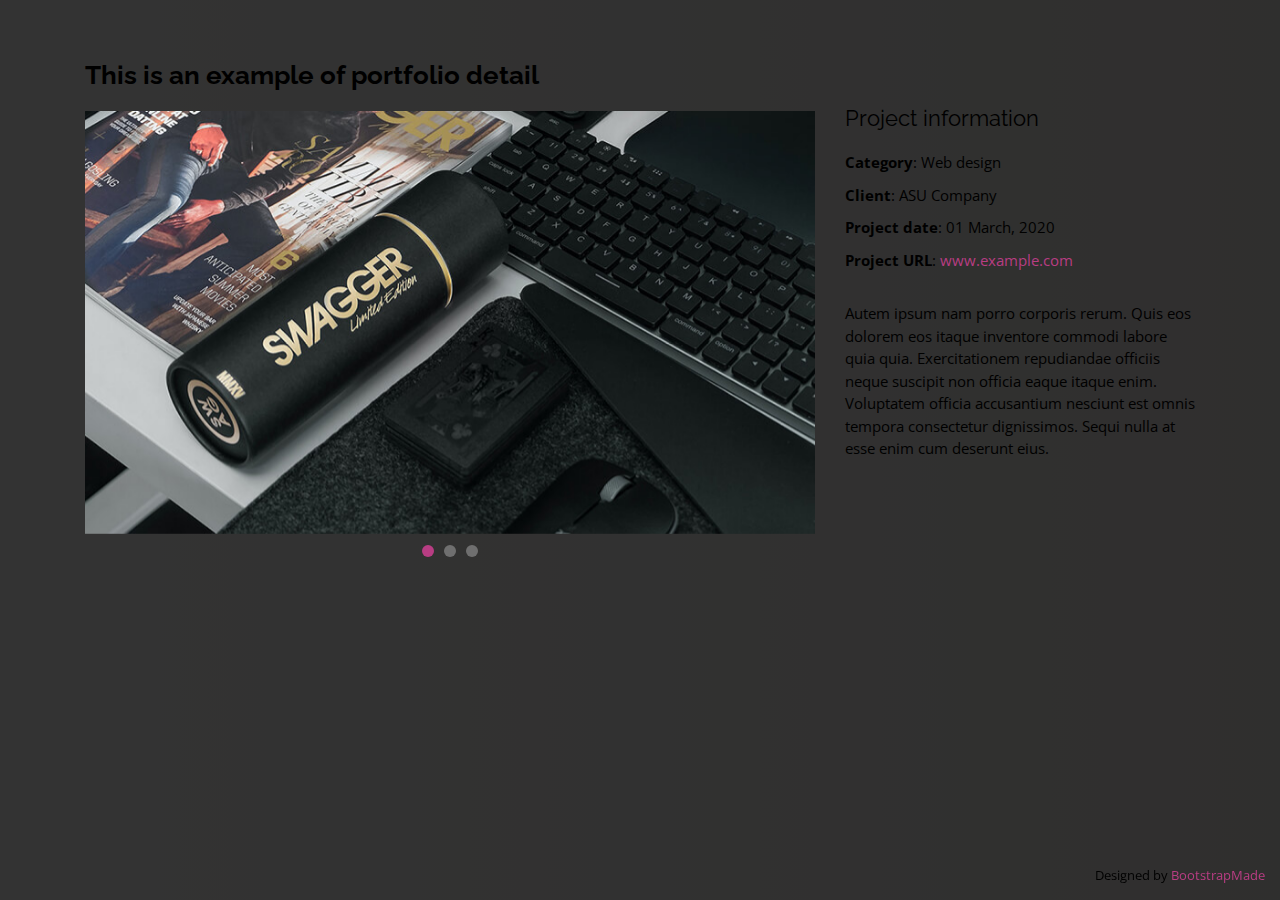
<file: portfolio-details.html>
<!DOCTYPE html>
<html lang="en">

<head>
  <meta charset="utf-8">
  <meta content="width=device-width, initial-scale=1.0" name="viewport">

  <title>Portfolio Details - Personal Bootstrap Template</title>
  <meta content="" name="description">
  <meta content="" name="keywords">

  <!-- Favicons -->
  <link href="assets/img/favicon.png" rel="icon">
  <link href="assets/img/apple-touch-icon.png" rel="apple-touch-icon">

  <!-- Google Fonts -->
  <link href="https://fonts.googleapis.com/css?family=Open+Sans:300,300i,400,400i,600,600i,700,700i|Raleway:300,300i,400,400i,500,500i,600,600i,700,700i|Poppins:300,300i,400,400i,500,500i,600,600i,700,700i" rel="stylesheet">

  <!-- Vendor CSS Files -->
  <link href="assets/vendor/bootstrap/css/bootstrap.min.css" rel="stylesheet">
  <link href="assets/vendor/icofont/icofont.min.css" rel="stylesheet">
  <link href="assets/vendor/remixicon/remixicon.css" rel="stylesheet">
  <link href="assets/vendor/owl.carousel/assets/owl.carousel.min.css" rel="stylesheet">
  <link href="assets/vendor/boxicons/css/boxicons.min.css" rel="stylesheet">
  <link href="assets/vendor/venobox/venobox.css" rel="stylesheet">

  <!-- Template Main CSS File -->
  <link href="assets/css/style.css" rel="stylesheet">

  <!-- =======================================================
  * Template Name: Personal - v2.4.0
  * Template URL: https://bootstrapmade.com/personal-free-resume-bootstrap-template/
  * Author: BootstrapMade.com
  * License: https://bootstrapmade.com/license/
  ======================================================== -->
</head>

<body>

  <main id="main">

    <!-- ======= Portfolio Details ======= -->
    <div id="portfolio-details" class="portfolio-details">
      <div class="container">

        <div class="row">

          <div class="col-lg-8">
            <h2 class="portfolio-title">This is an example of portfolio detail</h2>
            <div class="owl-carousel portfolio-details-carousel">
              <img src="assets/img/portfolio/portfolio-details-1.jpg" class="img-fluid" alt="">
              <img src="assets/img/portfolio/portfolio-details-2.jpg" class="img-fluid" alt="">
              <img src="assets/img/portfolio/portfolio-details-3.jpg" class="img-fluid" alt="">
            </div>
          </div>

          <div class="col-lg-4 portfolio-info">
            <h3>Project information</h3>
            <ul>
              <li><strong>Category</strong>: Web design</li>
              <li><strong>Client</strong>: ASU Company</li>
              <li><strong>Project date</strong>: 01 March, 2020</li>
              <li><strong>Project URL</strong>: <a href="#">www.example.com</a></li>
            </ul>

            <p>
              Autem ipsum nam porro corporis rerum. Quis eos dolorem eos itaque inventore commodi labore quia quia. Exercitationem repudiandae officiis neque suscipit non officia eaque itaque enim. Voluptatem officia accusantium nesciunt est omnis tempora consectetur dignissimos. Sequi nulla at esse enim cum deserunt eius.
            </p>
          </div>

        </div>

      </div>
    </div><!-- End Portfolio Details -->

  </main><!-- End #main -->

  <div class="credits">
    <!-- All the links in the footer should remain intact. -->
    <!-- You can delete the links only if you purchased the pro version. -->
    <!-- Licensing information: https://bootstrapmade.com/license/ -->
    <!-- Purchase the pro version with working PHP/AJAX contact form: https://bootstrapmade.com/personal-free-resume-bootstrap-template/ -->
    Designed by <a href="https://bootstrapmade.com/">BootstrapMade</a>
  </div>

  <!-- Vendor JS Files -->
  <script src="assets/vendor/jquery/jquery.min.js"></script>
  <script src="assets/vendor/bootstrap/js/bootstrap.bundle.min.js"></script>
  <script src="assets/vendor/jquery.easing/jquery.easing.min.js"></script>
  <script src="assets/vendor/php-email-form/validate.js"></script>
  <script src="assets/vendor/waypoints/jquery.waypoints.min.js"></script>
  <script src="assets/vendor/counterup/counterup.min.js"></script>
  <script src="assets/vendor/owl.carousel/owl.carousel.min.js"></script>
  <script src="assets/vendor/isotope-layout/isotope.pkgd.min.js"></script>
  <script src="assets/vendor/venobox/venobox.min.js"></script>

  <!-- Template Main JS File -->
  <script src="assets/js/main.js"></script>

</body>

</html>
</file>
<file: assets/vendor/venobox/venobox.css>
/* ------ venobox.css --------*/
.vbox-overlay *, .vbox-overlay *:before, .vbox-overlay *:after{
    -webkit-backface-visibility: hidden;
    -webkit-box-sizing:border-box;
    -moz-box-sizing:border-box;
    box-sizing:border-box;
}
.vbox-overlay * { 
    -webkit-backface-visibility: visible;
    backface-visibility: visible;
}
.vbox-overlay{
    display: -webkit-flex;
    display: flex;
    -webkit-flex-direction: column;
    flex-direction: column;
    -webkit-justify-content: center;
    justify-content: center;
    -webkit-align-items: center;
    align-items: center;
    position: fixed;
    left: 0;
    top: 0;
    bottom: 0;
    right: 0;
    z-index: 999999;
}

/* ----- navigation ----- */
.vbox-title{
    width: 100%;
    height: 40px;
    float: left;
    text-align: center;
    line-height: 28px;
    font-size: 12px;
    padding: 6px 50px;
    overflow: hidden;
    position: fixed;
    display: none;
    left: 0;
    z-index: 89;
}
.vbox-close{
    cursor: pointer;
    position: fixed;
    top: -1px;
    right: 0;
    width: 50px;
    height: 40px;
    padding: 6px;
    display: block;
    background-position:10px center;
    overflow: hidden;
    font-size: 24px;
    line-height: 1;
    text-align: center;
    z-index: 99;
}
.vbox-left{
    cursor: pointer;
    position: fixed;
    left: 0;
    height: 40px;
    overflow: hidden;
    line-height: 28px;
    font-size: 12px;
    z-index: 99;
    display: flex;
    align-items:center;
}
.vbox-num{
    display: inline-block;
    margin: 6px 0 6px 15px;
}
/* ----- Social share ----- */
.vbox-share{
    line-height: 28px;
    font-size: 12px;
    overflow: hidden;
    position: fixed;
    left: 0;
    z-index: 98;
    display: flex;
    align-items:center;
    justify-content: center;
    width: 100%;
    text-align: center;
}
.vbox-share svg{
    max-height: 28px;
    width: 28px;
    z-index: 10;
    margin-left: 12px;
    margin-top: 6px;
    margin-bottom: 6px;
    vertical-align: middle;
}


/* ----- navigation ARROWS ----- */
.vbox-next, .vbox-prev{
    position: fixed;
    top: 50%;
    margin-top: -15px;
    overflow: hidden;
    cursor: pointer;
    display: block;
    width: 45px;
    height: 45px;
    z-index: 99;
}
.vbox-next span, .vbox-prev span{
    position: relative;
    width: 20px;
    height: 20px;
    border: 2px solid transparent;
    border-top-color: #B6B6B6;
    border-right-color: #B6B6B6;
    text-indent: -100px;
    position: absolute;
    top: 8px;
    display: block;
}
.vbox-prev{
    left: 15px;
}
.vbox-next{
    right: 15px;
}
.vbox-prev span{
    left: 10px;
    -ms-transform: rotate(-135deg);
    -webkit-transform: rotate(-135deg);
    transform: rotate(-135deg);
}
.vbox-next span{
    -ms-transform: rotate(45deg);
    -webkit-transform: rotate(45deg);
    transform: rotate(45deg);
    right: 10px;
}
/* ------- inline window ------ */
.vbox-inline{
    width: 420px;
    height: 315px;
    height: 70vh;
    padding: 10px;
    background: #fff;
    margin: 0 auto;
    overflow: auto;
    text-align: left;
}
/* ------- Video & iFrames window ------ */
.venoframe{
    max-width: 100%;
    width: 100%;
    border: none;
    width: 100%;
    height: 260px;
    height: 70vh;
}
.venoframe.vbvid{
    height: 260px;
}
@media (min-width: 768px) {
    .venoframe, .vbox-inline{
        width: 90%;
        height: 360px;
        height: 70vh;
    }
    .venoframe.vbvid{
        width: 640px;
        height: 360px;
    }
}
@media (min-width: 992px) {
    .venoframe, .vbox-inline{
        max-width: 1200px;
        width: 80%;
        height: 540px;
        height: 70vh;
    }
    .venoframe.vbvid{
        width: 960px;
        height: 540px;
    }
}
/* 
Please do NOT edit this part! 
or at least read this note: http://i.imgur.com/7C0ws9e.gif
*/
.vbox-open{
    overflow: hidden;
}
.vbox-container{
    position: absolute;
    left: 0;
    right: 0;
    top: 0;
    bottom: 0;
    overflow-x: hidden;
    overflow-y: scroll;
    overflow-scrolling: touch;
    -webkit-overflow-scrolling: touch;
    z-index: 20;
    max-height: 100%;

}

.vbox-content{
    text-align: center;
    float: left;
    width: 100%;
    position: relative;
    overflow: hidden;
    padding: 20px 4%;
}
.vbox-container img{
    max-width: 100%;
    height: auto;
}
.vbox-figlio{
    box-shadow: 0 0 12px rgba(0,0,0,0.19), 0 6px 6px rgba(0,0,0,0.23);
    max-width: 100%;
    text-align: initial;
}
img.vbox-figlio{
    -webkit-user-select: none;
-khtml-user-select: none;
-moz-user-select: none;
-o-user-select: none;
user-select: none;
}
.vbox-content.swipe-left{
    margin-left: -200px !important;
}
.vbox-content.swipe-right{
    margin-left: 200px !important;
}
.vbox-animated{
    webkit-transition: margin 300ms ease-out;
    transition: margin 300ms ease-out;
}

/* ---------- preloader ----------
 * SPINKIT 
 * http://tobiasahlin.com/spinkit/
-------------------------------- */
.sk-double-bounce,.sk-rotating-plane{width:40px;height:40px;margin:40px auto}.sk-rotating-plane{background-color:#333;-webkit-animation:sk-rotatePlane 1.2s infinite ease-in-out;animation:sk-rotatePlane 1.2s infinite ease-in-out}@-webkit-keyframes sk-rotatePlane{0%{-webkit-transform:perspective(120px) rotateX(0) rotateY(0);transform:perspective(120px) rotateX(0) rotateY(0)}50%{-webkit-transform:perspective(120px) rotateX(-180.1deg) rotateY(0);transform:perspective(120px) rotateX(-180.1deg) rotateY(0)}100%{-webkit-transform:perspective(120px) rotateX(-180deg) rotateY(-179.9deg);transform:perspective(120px) rotateX(-180deg) rotateY(-179.9deg)}}@keyframes sk-rotatePlane{0%{-webkit-transform:perspective(120px) rotateX(0) rotateY(0);transform:perspective(120px) rotateX(0) rotateY(0)}50%{-webkit-transform:perspective(120px) rotateX(-180.1deg) rotateY(0);transform:perspective(120px) rotateX(-180.1deg) rotateY(0)}100%{-webkit-transform:perspective(120px) rotateX(-180deg) rotateY(-179.9deg);transform:perspective(120px) rotateX(-180deg) rotateY(-179.9deg)}}.sk-double-bounce{position:relative}.sk-double-bounce .sk-child{width:100%;height:100%;border-radius:50%;background-color:#333;opacity:.6;position:absolute;top:0;left:0;-webkit-animation:sk-doubleBounce 2s infinite ease-in-out;animation:sk-doubleBounce 2s infinite ease-in-out}.sk-chasing-dots .sk-child,.sk-spinner-pulse,.sk-three-bounce .sk-child{background-color:#333;border-radius:100%}.sk-double-bounce .sk-double-bounce2{-webkit-animation-delay:-1s;animation-delay:-1s}@-webkit-keyframes sk-doubleBounce{0%,100%{-webkit-transform:scale(0);transform:scale(0)}50%{-webkit-transform:scale(1);transform:scale(1)}}@keyframes sk-doubleBounce{0%,100%{-webkit-transform:scale(0);transform:scale(0)}50%{-webkit-transform:scale(1);transform:scale(1)}}.sk-wave{margin:40px auto;width:50px;height:40px;text-align:center;font-size:10px}.sk-wave .sk-rect{background-color:#333;height:100%;width:6px;display:inline-block;-webkit-animation:sk-waveStretchDelay 1.2s infinite ease-in-out;animation:sk-waveStretchDelay 1.2s infinite ease-in-out}.sk-wave .sk-rect1{-webkit-animation-delay:-1.2s;animation-delay:-1.2s}.sk-wave .sk-rect2{-webkit-animation-delay:-1.1s;animation-delay:-1.1s}.sk-wave .sk-rect3{-webkit-animation-delay:-1s;animation-delay:-1s}.sk-wave .sk-rect4{-webkit-animation-delay:-.9s;animation-delay:-.9s}.sk-wave .sk-rect5{-webkit-animation-delay:-.8s;animation-delay:-.8s}@-webkit-keyframes sk-waveStretchDelay{0%,100%,40%{-webkit-transform:scaleY(.4);transform:scaleY(.4)}20%{-webkit-transform:scaleY(1);transform:scaleY(1)}}@keyframes sk-waveStretchDelay{0%,100%,40%{-webkit-transform:scaleY(.4);transform:scaleY(.4)}20%{-webkit-transform:scaleY(1);transform:scaleY(1)}}.sk-wandering-cubes{margin:40px auto;width:40px;height:40px;position:relative}.sk-wandering-cubes .sk-cube{background-color:#333;width:10px;height:10px;position:absolute;top:0;left:0;-webkit-animation:sk-wanderingCube 1.8s ease-in-out -1.8s infinite both;animation:sk-wanderingCube 1.8s ease-in-out -1.8s infinite both}.sk-chasing-dots,.sk-spinner-pulse{width:40px;height:40px;margin:40px auto}.sk-wandering-cubes .sk-cube2{-webkit-animation-delay:-.9s;animation-delay:-.9s}@-webkit-keyframes sk-wanderingCube{0%{-webkit-transform:rotate(0);transform:rotate(0)}25%{-webkit-transform:translateX(30px) rotate(-90deg) scale(.5);transform:translateX(30px) rotate(-90deg) scale(.5)}50%{-webkit-transform:translateX(30px) translateY(30px) rotate(-179deg);transform:translateX(30px) translateY(30px) rotate(-179deg)}50.1%{-webkit-transform:translateX(30px) translateY(30px) rotate(-180deg);transform:translateX(30px) translateY(30px) rotate(-180deg)}75%{-webkit-transform:translateX(0) translateY(30px) rotate(-270deg) scale(.5);transform:translateX(0) translateY(30px) rotate(-270deg) scale(.5)}100%{-webkit-transform:rotate(-360deg);transform:rotate(-360deg)}}@keyframes sk-wanderingCube{0%{-webkit-transform:rotate(0);transform:rotate(0)}25%{-webkit-transform:translateX(30px) rotate(-90deg) scale(.5);transform:translateX(30px) rotate(-90deg) scale(.5)}50%{-webkit-transform:translateX(30px) translateY(30px) rotate(-179deg);transform:translateX(30px) translateY(30px) rotate(-179deg)}50.1%{-webkit-transform:translateX(30px) translateY(30px) rotate(-180deg);transform:translateX(30px) translateY(30px) rotate(-180deg)}75%{-webkit-transform:translateX(0) translateY(30px) rotate(-270deg) scale(.5);transform:translateX(0) translateY(30px) rotate(-270deg) scale(.5)}100%{-webkit-transform:rotate(-360deg);transform:rotate(-360deg)}}.sk-spinner-pulse{-webkit-animation:sk-pulseScaleOut 1s infinite ease-in-out;animation:sk-pulseScaleOut 1s infinite ease-in-out}@-webkit-keyframes sk-pulseScaleOut{0%{-webkit-transform:scale(0);transform:scale(0)}100%{-webkit-transform:scale(1);transform:scale(1);opacity:0}}@keyframes sk-pulseScaleOut{0%{-webkit-transform:scale(0);transform:scale(0)}100%{-webkit-transform:scale(1);transform:scale(1);opacity:0}}.sk-chasing-dots{position:relative;text-align:center;-webkit-animation:sk-chasingDotsRotate 2s infinite linear;animation:sk-chasingDotsRotate 2s infinite linear}.sk-chasing-dots .sk-child{width:60%;height:60%;display:inline-block;position:absolute;top:0;-webkit-animation:sk-chasingDotsBounce 2s infinite ease-in-out;animation:sk-chasingDotsBounce 2s infinite ease-in-out}.sk-chasing-dots .sk-dot2{top:auto;bottom:0;-webkit-animation-delay:-1s;animation-delay:-1s}@-webkit-keyframes sk-chasingDotsRotate{100%{-webkit-transform:rotate(360deg);transform:rotate(360deg)}}@keyframes sk-chasingDotsRotate{100%{-webkit-transform:rotate(360deg);transform:rotate(360deg)}}@-webkit-keyframes sk-chasingDotsBounce{0%,100%{-webkit-transform:scale(0);transform:scale(0)}50%{-webkit-transform:scale(1);transform:scale(1)}}@keyframes sk-chasingDotsBounce{0%,100%{-webkit-transform:scale(0);transform:scale(0)}50%{-webkit-transform:scale(1);transform:scale(1)}}.sk-three-bounce{margin:40px auto;width:80px;text-align:center}.sk-three-bounce .sk-child{width:20px;height:20px;display:inline-block;-webkit-animation:sk-three-bounce 1.4s ease-in-out 0s infinite both;animation:sk-three-bounce 1.4s ease-in-out 0s infinite both}.sk-circle .sk-child:before,.sk-fading-circle .sk-circle:before{display:block;border-radius:100%;content:'';background-color:#333}.sk-three-bounce .sk-bounce1{-webkit-animation-delay:-.32s;animation-delay:-.32s}.sk-three-bounce .sk-bounce2{-webkit-animation-delay:-.16s;animation-delay:-.16s}@-webkit-keyframes sk-three-bounce{0%,100%,80%{-webkit-transform:scale(0);transform:scale(0)}40%{-webkit-transform:scale(1);transform:scale(1)}}@keyframes sk-three-bounce{0%,100%,80%{-webkit-transform:scale(0);transform:scale(0)}40%{-webkit-transform:scale(1);transform:scale(1)}}.sk-circle{margin:40px auto;width:40px;height:40px;position:relative}.sk-circle .sk-child{width:100%;height:100%;position:absolute;left:0;top:0}.sk-circle .sk-child:before{margin:0 auto;width:15%;height:15%;-webkit-animation:sk-circleBounceDelay 1.2s infinite ease-in-out both;animation:sk-circleBounceDelay 1.2s infinite ease-in-out both}.sk-circle .sk-circle2{-webkit-transform:rotate(30deg);-ms-transform:rotate(30deg);transform:rotate(30deg)}.sk-circle .sk-circle3{-webkit-transform:rotate(60deg);-ms-transform:rotate(60deg);transform:rotate(60deg)}.sk-circle .sk-circle4{-webkit-transform:rotate(90deg);-ms-transform:rotate(90deg);transform:rotate(90deg)}.sk-circle .sk-circle5{-webkit-transform:rotate(120deg);-ms-transform:rotate(120deg);transform:rotate(120deg)}.sk-circle .sk-circle6{-webkit-transform:rotate(150deg);-ms-transform:rotate(150deg);transform:rotate(150deg)}.sk-circle .sk-circle7{-webkit-transform:rotate(180deg);-ms-transform:rotate(180deg);transform:rotate(180deg)}.sk-circle .sk-circle8{-webkit-transform:rotate(210deg);-ms-transform:rotate(210deg);transform:rotate(210deg)}.sk-circle .sk-circle9{-webkit-transform:rotate(240deg);-ms-transform:rotate(240deg);transform:rotate(240deg)}.sk-circle .sk-circle10{-webkit-transform:rotate(270deg);-ms-transform:rotate(270deg);transform:rotate(270deg)}.sk-circle .sk-circle11{-webkit-transform:rotate(300deg);-ms-transform:rotate(300deg);transform:rotate(300deg)}.sk-circle .sk-circle12{-webkit-transform:rotate(330deg);-ms-transform:rotate(330deg);transform:rotate(330deg)}.sk-circle .sk-circle2:before{-webkit-animation-delay:-1.1s;animation-delay:-1.1s}.sk-circle .sk-circle3:before{-webkit-animation-delay:-1s;animation-delay:-1s}.sk-circle .sk-circle4:before{-webkit-animation-delay:-.9s;animation-delay:-.9s}.sk-circle .sk-circle5:before{-webkit-animation-delay:-.8s;animation-delay:-.8s}.sk-circle .sk-circle6:before{-webkit-animation-delay:-.7s;animation-delay:-.7s}.sk-circle .sk-circle7:before{-webkit-animation-delay:-.6s;animation-delay:-.6s}.sk-circle .sk-circle8:before{-webkit-animation-delay:-.5s;animation-delay:-.5s}.sk-circle .sk-circle9:before{-webkit-animation-delay:-.4s;animation-delay:-.4s}.sk-circle .sk-circle10:before{-webkit-animation-delay:-.3s;animation-delay:-.3s}.sk-circle .sk-circle11:before{-webkit-animation-delay:-.2s;animation-delay:-.2s}.sk-circle .sk-circle12:before{-webkit-animation-delay:-.1s;animation-delay:-.1s}@-webkit-keyframes sk-circleBounceDelay{0%,100%,80%{-webkit-transform:scale(0);transform:scale(0)}40%{-webkit-transform:scale(1);transform:scale(1)}}@keyframes sk-circleBounceDelay{0%,100%,80%{-webkit-transform:scale(0);transform:scale(0)}40%{-webkit-transform:scale(1);transform:scale(1)}}.sk-cube-grid{width:40px;height:40px;margin:40px auto}.sk-cube-grid .sk-cube{width:33.33%;height:33.33%;background-color:#333;float:left;-webkit-animation:sk-cubeGridScaleDelay 1.3s infinite ease-in-out;animation:sk-cubeGridScaleDelay 1.3s infinite ease-in-out}.sk-cube-grid .sk-cube1{-webkit-animation-delay:.2s;animation-delay:.2s}.sk-cube-grid .sk-cube2{-webkit-animation-delay:.3s;animation-delay:.3s}.sk-cube-grid .sk-cube3{-webkit-animation-delay:.4s;animation-delay:.4s}.sk-cube-grid .sk-cube4{-webkit-animation-delay:.1s;animation-delay:.1s}.sk-cube-grid .sk-cube5{-webkit-animation-delay:.2s;animation-delay:.2s}.sk-cube-grid .sk-cube6{-webkit-animation-delay:.3s;animation-delay:.3s}.sk-cube-grid .sk-cube7{-webkit-animation-delay:0ms;animation-delay:0ms}.sk-cube-grid .sk-cube8{-webkit-animation-delay:.1s;animation-delay:.1s}.sk-cube-grid .sk-cube9{-webkit-animation-delay:.2s;animation-delay:.2s}@-webkit-keyframes sk-cubeGridScaleDelay{0%,100%,70%{-webkit-transform:scale3D(1,1,1);transform:scale3D(1,1,1)}35%{-webkit-transform:scale3D(0,0,1);transform:scale3D(0,0,1)}}@keyframes sk-cubeGridScaleDelay{0%,100%,70%{-webkit-transform:scale3D(1,1,1);transform:scale3D(1,1,1)}35%{-webkit-transform:scale3D(0,0,1);transform:scale3D(0,0,1)}}.sk-fading-circle{margin:40px auto;width:40px;height:40px;position:relative}.sk-fading-circle .sk-circle{width:100%;height:100%;position:absolute;left:0;top:0}.sk-fading-circle .sk-circle:before{margin:0 auto;width:15%;height:15%;-webkit-animation:sk-circleFadeDelay 1.2s infinite ease-in-out both;animation:sk-circleFadeDelay 1.2s infinite ease-in-out both}.sk-fading-circle .sk-circle2{-webkit-transform:rotate(30deg);-ms-transform:rotate(30deg);transform:rotate(30deg)}.sk-fading-circle .sk-circle3{-webkit-transform:rotate(60deg);-ms-transform:rotate(60deg);transform:rotate(60deg)}.sk-fading-circle .sk-circle4{-webkit-transform:rotate(90deg);-ms-transform:rotate(90deg);transform:rotate(90deg)}.sk-fading-circle .sk-circle5{-webkit-transform:rotate(120deg);-ms-transform:rotate(120deg);transform:rotate(120deg)}.sk-fading-circle .sk-circle6{-webkit-transform:rotate(150deg);-ms-transform:rotate(150deg);transform:rotate(150deg)}.sk-fading-circle .sk-circle7{-webkit-transform:rotate(180deg);-ms-transform:rotate(180deg);transform:rotate(180deg)}.sk-fading-circle .sk-circle8{-webkit-transform:rotate(210deg);-ms-transform:rotate(210deg);transform:rotate(210deg)}.sk-fading-circle .sk-circle9{-webkit-transform:rotate(240deg);-ms-transform:rotate(240deg);transform:rotate(240deg)}.sk-fading-circle .sk-circle10{-webkit-transform:rotate(270deg);-ms-transform:rotate(270deg);transform:rotate(270deg)}.sk-fading-circle .sk-circle11{-webkit-transform:rotate(300deg);-ms-transform:rotate(300deg);transform:rotate(300deg)}.sk-fading-circle .sk-circle12{-webkit-transform:rotate(330deg);-ms-transform:rotate(330deg);transform:rotate(330deg)}.sk-fading-circle .sk-circle2:before{-webkit-animation-delay:-1.1s;animation-delay:-1.1s}.sk-fading-circle .sk-circle3:before{-webkit-animation-delay:-1s;animation-delay:-1s}.sk-fading-circle .sk-circle4:before{-webkit-animation-delay:-.9s;animation-delay:-.9s}.sk-fading-circle .sk-circle5:before{-webkit-animation-delay:-.8s;animation-delay:-.8s}.sk-fading-circle .sk-circle6:before{-webkit-animation-delay:-.7s;animation-delay:-.7s}.sk-fading-circle .sk-circle7:before{-webkit-animation-delay:-.6s;animation-delay:-.6s}.sk-fading-circle .sk-circle8:before{-webkit-animation-delay:-.5s;animation-delay:-.5s}.sk-fading-circle .sk-circle9:before{-webkit-animation-delay:-.4s;animation-delay:-.4s}.sk-fading-circle .sk-circle10:before{-webkit-animation-delay:-.3s;animation-delay:-.3s}.sk-fading-circle .sk-circle11:before{-webkit-animation-delay:-.2s;animation-delay:-.2s}.sk-fading-circle .sk-circle12:before{-webkit-animation-delay:-.1s;animation-delay:-.1s}@-webkit-keyframes sk-circleFadeDelay{0%,100%,39%{opacity:0}40%{opacity:1}}@keyframes sk-circleFadeDelay{0%,100%,39%{opacity:0}40%{opacity:1}}.sk-folding-cube{margin:40px auto;width:40px;height:40px;position:relative;-webkit-transform:rotateZ(45deg);transform:rotateZ(45deg)}.sk-folding-cube .sk-cube{float:left;width:50%;height:50%;position:relative;-webkit-transform:scale(1.1);-ms-transform:scale(1.1);transform:scale(1.1)}.sk-folding-cube .sk-cube:before{content:'';position:absolute;top:0;left:0;width:100%;height:100%;background-color:#333;-webkit-animation:sk-foldCubeAngle 2.4s infinite linear both;animation:sk-foldCubeAngle 2.4s infinite linear both;-webkit-transform-origin:100% 100%;-ms-transform-origin:100% 100%;transform-origin:100% 100%}.sk-folding-cube .sk-cube2{-webkit-transform:scale(1.1) rotateZ(90deg);transform:scale(1.1) rotateZ(90deg)}.sk-folding-cube .sk-cube3{-webkit-transform:scale(1.1) rotateZ(180deg);transform:scale(1.1) rotateZ(180deg)}.sk-folding-cube .sk-cube4{-webkit-transform:scale(1.1) rotateZ(270deg);transform:scale(1.1) rotateZ(270deg)}.sk-folding-cube .sk-cube2:before{-webkit-animation-delay:.3s;animation-delay:.3s}.sk-folding-cube .sk-cube3:before{-webkit-animation-delay:.6s;animation-delay:.6s}.sk-folding-cube .sk-cube4:before{-webkit-animation-delay:.9s;animation-delay:.9s}@-webkit-keyframes sk-foldCubeAngle{0%,10%{-webkit-transform:perspective(140px) rotateX(-180deg);transform:perspective(140px) rotateX(-180deg);opacity:0}25%,75%{-webkit-transform:perspective(140px) rotateX(0);transform:perspective(140px) rotateX(0);opacity:1}100%,90%{-webkit-transform:perspective(140px) rotateY(180deg);transform:perspective(140px) rotateY(180deg);opacity:0}}@keyframes sk-foldCubeAngle{0%,10%{-webkit-transform:perspective(140px) rotateX(-180deg);transform:perspective(140px) rotateX(-180deg);opacity:0}25%,75%{-webkit-transform:perspective(140px) rotateX(0);transform:perspective(140px) rotateX(0);opacity:1}100%,90%{-webkit-transform:perspective(140px) rotateY(180deg);transform:perspective(140px) rotateY(180deg);opacity:0}}
</file>
<file: assets/css/style.css>
/**
* Template Name: Personal - v2.4.0
* Template URL: https://bootstrapmade.com/personal-free-resume-bootstrap-template/
* Author: BootstrapMade.com
* License: https://bootstrapmade.com/license/
*/

/*--------------------------------------------------------------
# General
--------------------------------------------------------------*/
body {
  font-family: "Open Sans", sans-serif;
  background-color: #040404;
  color: #000;
  position: relative;
  background: transparent;
}

body::before {
  content: "";
  position: fixed;
  background: #ece9e6; /* fallback for old browsers */
  background: -webkit-linear-gradient(to right, #fff, #ece9e6); /* Chrome 10-25, Safari 5.1-6 */
  background: linear-gradient(to right, #fff, #ece9e6); 
  background-size: cover;
  left: 0;
  right: 0;
  top: 0;
  height: 100vh;
  z-index: -1;
}

@media (min-width: 1024px) {
  body::before {
    background-attachment: fixed;
  }
}

a {
  color: #B83D83;
}

a:hover {
  color: #C49345;
  text-decoration: none;
}

h1, h2, h3, h4, h6 {
  font-family: "Raleway", sans-serif;
}

h5 {
    color: #000;
}

/*--------------------------------------------------------------
# Header
--------------------------------------------------------------*/
#header {
  transition: ease-in-out 0.3s;
  position: relative;
  height: 100vh;
  display: flex;
  align-items: center;
  z-index: 997;
  overflow-y: auto;
}

#header * {
  transition: ease-in-out 0.3s;
}

#header h1 {
  font-size: 48px;
  margin: 0;
  padding: 0;
  line-height: 1;
  font-weight: 700;
  font-family: "Poppins", sans-serif;
}

#header h1 a, #header h1 a:hover {
  color: #000;
  line-height: 1;
  display: inline-block;
}

#header h2 {
  font-size: 24px;
  margin-top: 20px;
  color: rgba(255, 255, 255, 0.8);
}

#header h2 span {
  color: #000;
  border-bottom: 2px solid #B83D83;
  padding-bottom: 6px;
}

#header img {
  padding: 0;
  margin: 0;
}

#header .social-links {
  margin-top: 40px;
  display: flex;
}

#header .social-links a {
  font-size: 16px;
  display: flex;
  justify-content: center;
  align-items: center;
  background: rgba(255, 255, 255, 0.1);
  color: #000;
  line-height: 1;
  margin-right: 8px;
  border-radius: 50%;
  width: 40px;
  height: 40px;
}

#header .social-links a:hover {
  background: #B83D83;
}

@media (max-width: 992px) {
  #header h1 {
    font-size: 36px;
  }
  #header h2 {
    font-size: 20px;
    line-height: 30px;
  }
  #header .social-links {
    margin-top: 15px;
  }
  #header .container {
    display: flex;
    flex-direction: column;
    align-items: center;
  }
}



/*--------------------------------------------------------------
# Navigation Menu
--------------------------------------------------------------*/
/* Desktop Navigation */
.nav-menu {
  margin-top: 35px;
}

.nav-menu ul {
  display: flex;
  margin: 0;
  padding: 0;
  list-style: none;
}

.nav-menu li + li {
  margin-left: 30px;
}

.nav-menu a {
  display: block;
  position: relative;
  color: rgba(255, 255, 255, 0.7);
  font-size: 16px;
  font-family: "Poppins", sans-serif;
  font-weight: 400;
}

.nav-menu a:before {
  content: "";
  position: absolute;
  width: 0;
  height: 2px;
  bottom: -4px;
  left: 0;
  background-color: #B83D83;
  visibility: hidden;
  width: 0px;
  transition: all 0.3s ease-in-out 0s;
}

.nav-menu a:hover:before, .nav-menu li:hover > a:before, .nav-menu .active > a:before {
  visibility: visible;
  width: 25px;
}

.nav-menu a:hover, .nav-menu .active > a, .nav-menu li:hover > a {
  color: #000;
  text-decoration: none;
}

/* Mobile Navigation */
.mobile-nav-toggle {
  position: fixed;
  right: 15px;
  top: 15px;
  z-index: 9998;
  border: 0;
  background: none;
  font-size: 24px;
  transition: all 0.4s;
  outline: none !important;
  line-height: 1;
  cursor: pointer;
  text-align: right;
}

.mobile-nav-toggle i {
  color: #000;
}

.mobile-nav {
  position: fixed;
  top: 55px;
  right: 15px;
  bottom: 15px;
  left: 15px;
  z-index: 9999;
  overflow-y: auto;
  background: rgba(255, 255, 255, 0.7);
  transition: ease-in-out 0.2s;
  opacity: 0;
  visibility: hidden;
  border-radius: 10px;
  padding: 10px 0;
  border: 2px solid rgba(255, 255, 255, 0.12);
}

.mobile-nav * {
  margin: 0;
  padding: 0;
  list-style: none;
}

.mobile-nav a {
  display: block;
  position: relative;
  color: #E4DFDA;
  padding: 10px 20px;
  font-weight: 500;
  outline: none;
}

.mobile-nav a:hover, .mobile-nav .active > a, .mobile-nav li:hover > a {
  color: #B83D83;
  text-decoration: none;
}

.mobile-nav-overly {
  width: 100%;
  height: 100%;
  z-index: 9997;
  top: 0;
  left: 0;
  position: fixed;
  background: rgba(255, 255, 255, 0.95);
  overflow: hidden;
  display: none;
  transition: ease-in-out 0.2s;
}

.mobile-nav-active {
  overflow: hidden;
}

.mobile-nav-active .mobile-nav {
  opacity: 1;
  visibility: visible;
}

.mobile-nav-active .mobile-nav-toggle i {
  color: #000;
}

/* Header Top */
#header.header-top {
  height: 80px;
  position: fixed;
  left: 0;
  top: 0;
  right: 0;
  background: rgba(255,255,255,0.95);
}

#header.header-top .social-links, #header.header-top h2 {
  display: none;
}

#header.header-top h1 {
  margin-right: auto;
  font-size: 36px;
}

#header.header-top .container {
  display: flex;
  align-items: center;
}

#header.header-top .nav-menu {
  margin: 0;
}

@media (max-width: 768px) {
  #header.header-top {
    height: 60px;
  }
  #header.header-top h1 {
    font-size: 26px;
  }
}

/*--------------------------------------------------------------
# Sections General
--------------------------------------------------------------*/
section {
  overflow: hidden;
  position: absolute;
  width: 100%;
  top: 140px;
  bottom: 100%;
  opacity: 0;
  transition: ease-in-out 0.4s;
  z-index: 2;
}

section.section-show {
  top: 100px;
  bottom: auto;
  opacity: 1;
  padding-bottom: 45px;
}

section .container {
  background: rgba(255,255,255,0.95);
  padding: 30px;
}

@media (max-width: 768px) {
  section {
    top: 120px;
  }
  section.section-show {
    top: 80px;
  }
}

.section-title h2 {
  font-size: 14px;
  font-weight: 500;
  padding: 0;
  line-height: 1px;
  margin: 0 0 20px 0;
  letter-spacing: 2px;
  text-transform: uppercase;
  color: #aaaaaa;
  font-family: "Poppins", sans-serif;
}

.section-title h2::after {
  content: "";
  width: 120px;
  height: 1px;
  display: inline-block;
  background: #9C7E00;
  margin: 4px 10px;
}

.shadows{
background-color: #000000;
    -webkit-background-clip: text;
    -moz-background-clip: text;
    background-clip: text;
    color: transparent;
    text-shadow: rgba(255,255,255,0.5) 0px 3px 3px;
}

.section-title p {
  margin: 0;
  margin: -15px 0 15px 0;
  font-size: 36px;
  font-weight: 700;
  text-transform: uppercase;
  font-family: "Poppins", sans-serif;
  color: #000;
}

/*--------------------------------------------------------------
# About
--------------------------------------------------------------*/
.about-me .content h3 {
  font-weight: 700;
  font-size: 26px;
  color: #B83D83;
}

.about-me .content ul {
  list-style: none;
  padding: 0;
}

.about-me .content ul li {
  padding-bottom: 10px;
}

.about-me .content ul i {
  font-size: 20px;
  padding-right: 2px;
  color: #B83D83;
}

.about-me .content p:last-child {
  margin-bottom: 0;
}

/*--------------------------------------------------------------
# Counts
--------------------------------------------------------------*/
.counts {
  padding: 70px 0 60px;
}

.counts .count-box {
  padding: 30px 30px 25px 30px;
  width: 100%;
  position: relative;
  text-align: center;
  background: rgba(255, 255, 255, 0.08);
}

.counts .count-box i {
  position: absolute;
  top: -25px;
  left: 50%;
  transform: translateX(-50%);
  font-size: 24px;
  background: rgba(255, 255, 255, 0.1);
  padding: 12px;
  color: #B83D83;
  border-radius: 50px;
}

.counts .count-box span {
  font-size: 36px;
  display: block;
  font-weight: 600;
  color: #000;
}

.counts .count-box p {
  padding: 0;
  margin: 0;
  font-family: "Raleway", sans-serif;
  font-size: 14px;
}

/*--------------------------------------------------------------
# Skills
--------------------------------------------------------------*/
.skills .progress {
  height: 50px;
  display: block;
  background: none;
}

.skills .progress .skill {
  padding: 10px 0;
  margin: 0 0 6px 0;
  text-transform: uppercase;
  display: block;
  font-weight: 600;
  font-family: "Poppins", sans-serif;
  color: #000;
}

.skills .progress .skill .val {
  float: right;
  font-style: normal;
}

.skills .progress-bar-wrap {
  background: rgba(255, 255, 255, 0.15);
}

.skills .progress-bar {
  width: 1px;
  height: 10px;
  transition: .9s;
  background-color: #B83D83;
}

/*--------------------------------------------------------------
# Interests
--------------------------------------------------------------*/
.interests .icon-box {
  display: flex;
  align-items: center;
  padding: 20px;
  background: rgba(255, 255, 255, 0.08);
  transition: ease-in-out 0.3s;
}

.interests .icon-box i {
  font-size: 32px;
  padding-right: 10px;
  line-height: 1;
}

.interests .icon-box h3 {
  font-weight: 700;
  margin: 0;
  padding: 0;
  line-height: 1;
  font-size: 16px;
  color: #000;
}

.interests .icon-box:hover {
  background: rgba(255, 255, 255, 0.12);
}

/*--------------------------------------------------------------
# Testimonials
--------------------------------------------------------------*/
.testimonials .testimonial-item {
  box-sizing: content-box;
  min-height: 320px;
}

.testimonials .testimonial-item .testimonial-img {
  width: 90px;
  border-radius: 50%;
  margin: -40px 0 0 40px;
  position: relative;
  z-index: 2;
  border: 6px solid rgba(255, 255, 255, 0.12);
}

.testimonials .testimonial-item h3 {
  font-size: 18px;
  font-weight: bold;
  margin: 10px 0 5px 45px;
  color: #000;
}

.testimonials .testimonial-item h4 {
  font-size: 14px;
  color: #999;
  margin: 0 0 0 45px;
}

.testimonials .testimonial-item .quote-icon-left, .testimonials .testimonial-item .quote-icon-right {
  color: rgba(255, 255, 255, 0.25);
  font-size: 26px;
}

.testimonials .testimonial-item .quote-icon-left {
  display: inline-block;
  left: -5px;
  position: relative;
}

.testimonials .testimonial-item .quote-icon-right {
  display: inline-block;
  right: -5px;
  position: relative;
  top: 10px;
}

.testimonials .testimonial-item p {
  font-style: italic;
  margin: 0 15px 0 15px;
  padding: 20px 20px 60px 20px;
  background: rgba(255, 255, 255, 0.1);
  position: relative;
  border-radius: 6px;
  position: relative;
  z-index: 1;
}

.testimonials .owl-nav, .testimonials .owl-dots {
  margin-top: 5px;
  text-align: center;
}

.testimonials .owl-dot {
  display: inline-block;
  margin: 0 5px;
  width: 12px;
  height: 12px;
  border-radius: 50%;
  background-color: rgba(255, 255, 255, 0.3) !important;
}

.testimonials .owl-dot.active {
  background-color: #B83D83 !important;
}

@media (max-width: 767px) {
  .testimonials {
    margin: 30px 10px;
  }
}

/*--------------------------------------------------------------
# Resume
--------------------------------------------------------------*/
.resume .resume-title {
  font-size: 26px;
  font-weight: 700;
  margin-top: 20px;
  margin-bottom: 20px;
  color: #000;
}

.resume .resume-item {
  padding: 0 0 20px 20px;
  margin-top: -2px;
  border-left: 2px solid rgba(255, 255, 255, 0.2);
  position: relative;
}

.resume .resume-item h4 {
  line-height: 18px;
  font-size: 18px;
  font-weight: 600;
  text-transform: uppercase;
  font-family: "Poppins", sans-serif;
  color: #B83D83;
  margin-bottom: 10px;
}

.resume .resume-item h5 {
  font-size: 16px;
  background: rgba(255, 255, 255, 0.15);
  padding: 5px 15px;
  display: inline-block;
  font-weight: 600;
  margin-bottom: 10px;
}

.resume .resume-item ul {
  padding-left: 20px;
}

.resume .resume-item ul li {
  padding-bottom: 10px;
}

.resume .resume-item:last-child {
  padding-bottom: 0;
}

.resume .resume-item::before {
  content: "";
  position: absolute;
  width: 16px;
  height: 16px;
  border-radius: 50px;
  left: -9px;
  top: 0;
  background: #B83D83;
  border: 2px solid #B83D83;
}

/*--------------------------------------------------------------
# Services
--------------------------------------------------------------*/
.services .icon-box {
  text-align: center;
  background: rgba(204, 204, 204, 0.1);
  padding: 80px 20px;
  transition: all ease-in-out 0.3s;
}

.services .icon-box .icon {
  margin: 0 auto;
  width: 64px;
  height: 64px;
  border-radius: 5px;
  transition: all .3s ease-out 0s;
  display: flex;
  align-items: center;
  justify-content: center;
  margin-bottom: 20px;
  transform-style: preserve-3d;
}

.services .icon-box .icon i {
  font-size: 28px;
    color: #000;
}

.services .icon-box .icon::before {
  position: absolute;
  content: '';
  left: -8px;
  top: -8px;
  height: 100%;
  width: 100%;
  background: rgba(255, 255, 255, 0);
  border-radius: 5px;
  transition: all .3s ease-out 0s;
  transform: translateZ(-1px);
}

.services .icon-box h4 {
  font-weight: 700;
  margin-bottom: 15px;
  font-size: 24px;
}

.services .icon-box h4 a {
  color: #000;
}

.services .icon-box p {
  line-height: 24px;
  font-size: 14px;
  margin-bottom: 0;
}

.services .icon-box:hover {
  background: rgb(235,233,229);
background: linear-gradient(180deg, rgba(235,233,229,0.08307072829131656) 33%, rgba(153,51,109,0.623686974789916) 100%);
}

.services .icon-box:hover .icon {
  background: none;
}

.services .icon-box:hover .icon i {
  color: #B83D83;
}


.services .icon-box:hover h4 a, .services .icon-box:hover p {
  color: #000;
}

/*--------------------------------------------------------------
# Portfolio
--------------------------------------------------------------*/
.portfolio .portfolio-item {
  margin-bottom: 30px;
}

.portfolio #portfolio-flters {
  padding: 0;
  margin: 0 auto 15px auto;
  list-style: none;
  text-align: center;
  border-radius: 50px;
  padding: 2px 15px;
}

.portfolio #portfolio-flters li {
  cursor: pointer;
  display: inline-block;
  padding: 8px 16px 10px 16px;
  font-size: 14px;
  font-weight: 600;
  line-height: 1;
  text-transform: uppercase;
  color: #000;
  background: rgba(255, 255, 255, 0.1);
  margin: 0 3px 10px 3px;
  transition: all 0.3s ease-in-out;
  border-radius: 4px;
}

.portfolio #portfolio-flters li:hover, .portfolio #portfolio-flters li.filter-active {
  background: #B83D83;
}

.portfolio #portfolio-flters li:last-child {
  margin-right: 0;
}

.portfolio .portfolio-wrap {
  transition: 0.3s;
  position: relative;
  overflow: hidden;
  z-index: 1;
  background: rgba(0, 0, 0, 0.6);
}

.portfolio .portfolio-wrap::before {
  content: "";
  background: rgba(0, 0, 0, 0.6);
  position: absolute;
  left: 30px;
  right: 30px;
  top: 30px;
  bottom: 30px;
  transition: all ease-in-out 0.3s;
  z-index: 2;
  opacity: 0;
}

.portfolio .portfolio-wrap .portfolio-info {
  opacity: 0;
  position: absolute;
  top: 0;
  left: 0;
  right: 0;
  bottom: 0;
  text-align: center;
  z-index: 3;
  transition: all ease-in-out 0.3s;
  display: flex;
  flex-direction: column;
  justify-content: center;
  align-items: center;
}

.portfolio .portfolio-wrap .portfolio-info::before {
  display: block;
  content: "";
  width: 48px;
  height: 48px;
  position: absolute;
  top: 35px;
  left: 35px;
  border-top: 3px solid #000;
  border-left: 3px solid #000;
  transition: all 0.5s ease 0s;
  z-index: 9994;
}

.portfolio .portfolio-wrap .portfolio-info::after {
  display: block;
  content: "";
  width: 48px;
  height: 48px;
  position: absolute;
  bottom: 35px;
  right: 35px;
  border-bottom: 3px solid #000;
  border-right: 3px solid #000;
  transition: all 0.5s ease 0s;
  z-index: 9994;
}

.portfolio .portfolio-wrap .portfolio-info h4 {
  font-size: 20px;
  color: #000;
  font-weight: 600;
}

.portfolio .portfolio-wrap .portfolio-info p {
  color: #000000;
  font-size: 14px;
  text-transform: uppercase;
  padding: 0;
  margin: 0;
}

.portfolio .portfolio-wrap .portfolio-links {
  text-align: center;
  z-index: 4;
}

.portfolio .portfolio-wrap .portfolio-links a {
  color: #000;
  margin: 0 2px;
  font-size: 28px;
  display: inline-block;
  transition: 0.3s;
}

.portfolio .portfolio-wrap .portfolio-links a:hover {
  color: #fff;
}

.portfolio .portfolio-wrap:hover::before {
  top: 0;
  left: 0;
  right: 0;
  bottom: 0;
  opacity: 1;
}

.portfolio .portfolio-wrap:hover .portfolio-info {
  opacity: 1;
}

.portfolio .portfolio-wrap:hover .portfolio-info::before {
  top: 15px;
  left: 15px;
}

.portfolio .portfolio-wrap:hover .portfolio-info::after {
  bottom: 15px;
  right: 15px;
}

/*--------------------------------------------------------------
# Contact
--------------------------------------------------------------*/
.contact .info-box {
  color: #D6D6D6;
  padding: 20px;
  width: 100%;
  background: rgba(255, 255, 255, 0.08);
}

.contact .info-box i.bx {
  font-size: 24px;
  color: #D6D6D6;
  border-radius: 50%;
  padding: 14px;
  float: left;
  background: rgba(255, 255, 255, 0.1);
}

.contact .info-box h3 {
  font-size: 20px;
  color: rgba(255, 255, 255, 0.5);
  font-weight: 700;
  margin: 10px 0 8px 68px;
}

.contact .info-box p {
  padding: 0;
  color: #000;
  line-height: 24px;
  font-size: 14px;
  margin: 0 0 0 68px;
}

.contact .info-box .social-links {
  margin: 5px 0 0 68px;
  display: flex;
}

.contact .info-box .social-links a {
  font-size: 18px;
  display: inline-block;
  color: #000;
  line-height: 1;
  margin-right: 12px;
  transition: 0.3s;
}

.contact .info-box .social-links a:hover {
  color: #B83D83;
}

.contact .php-email-form {
  padding: 30px;
  background: rgba(255, 255, 255, 0.08);
}

.contact .php-email-form .validate {
  display: none;
  color: red;
  margin: 0 0 15px 0;
  font-weight: 400;
  font-size: 13px;
}

.contact .php-email-form .error-message {
  display: none;
  background: rgba(255, 255, 255, 0.08);
  background: #ed3c0d;
  text-align: left;
  padding: 15px;
  font-weight: 600;
}

.contact .php-email-form .error-message br + br {
  margin-top: 25px;
}

.contact .php-email-form .sent-message {
  display: none;
  background: rgba(255, 255, 255, 0.08);
  background: #B83D83;
  text-align: center;
  padding: 15px;
  font-weight: 600;
}

.contact .php-email-form .loading {
  display: none;
  background: rgba(255, 255, 255, 0.08);
  text-align: center;
  padding: 15px;
}

.contact .php-email-form .loading:before {
  content: "";
  display: inline-block;
  border-radius: 50%;
  width: 24px;
  height: 24px;
  margin: 0 10px -6px 0;
  border: 3px solid #B83D83;
  border-top-color: #eee;
  -webkit-animation: animate-loading 1s linear infinite;
  animation: animate-loading 1s linear infinite;
}

.contact .php-email-form input, .contact .php-email-form textarea {
  border-radius: 0;
  box-shadow: none;
  font-size: 14px;
  background: rgba(255, 255, 255, 0.08);
  border: 0;
  transition: 0.3s;
  color: #000;
}

.contact .php-email-form input:focus, .contact .php-email-form textarea:focus {
  background-color: rgba(255, 255, 255, 0.11);
}

.contact .php-email-form input::-webkit-input-placeholder, .contact .php-email-form textarea::-webkit-input-placeholder {
  color: rgba(255, 255, 255, 0.3);
  opacity: 1;
}

.contact .php-email-form input::-moz-placeholder, .contact .php-email-form textarea::-moz-placeholder {
  color: rgba(255, 255, 255, 0.3);
  opacity: 1;
}

.contact .php-email-form input:-ms-input-placeholder, .contact .php-email-form textarea:-ms-input-placeholder {
  color: rgba(255, 255, 255, 0.3);
  opacity: 1;
}

.contact .php-email-form input::-ms-input-placeholder, .contact .php-email-form textarea::-ms-input-placeholder {
  color: rgba(255, 255, 255, 0.3);
  opacity: 1;
}

.contact .php-email-form input::placeholder, .contact .php-email-form textarea::placeholder {
  color: rgba(255, 255, 255, 0.3);
  opacity: 1;
}

.contact .php-email-form input {
  padding: 20px 15px;
}

.contact .php-email-form textarea {
  padding: 12px 15px;
}

.contact .php-email-form button[type="submit"] {
  background: #B83D83;
  border: 0;
  padding: 10px 30px;
  color: #000;
  transition: 0.4s;
  border-radius: 4px;
}

.contact .php-email-form button[type="submit"]:hover {
  background: #15bb62;
}

@-webkit-keyframes animate-loading {
  0% {
    transform: rotate(0deg);
  }
  100% {
    transform: rotate(360deg);
  }
}

@keyframes animate-loading {
  0% {
    transform: rotate(0deg);
  }
  100% {
    transform: rotate(360deg);
  }
}

/*--------------------------------------------------------------
# Portfolio Details
--------------------------------------------------------------*/
.portfolio-details {
  padding-top: 40px;
  background: rgba(0, 0, 0, 0.8);
  position: fixed;
  left: 0;
  right: 0;
  top: 0;
  bottom: 0;
  overflow-y: auto;
}

.portfolio-details .container {
  padding-top: 20px;
  padding-bottom: 40px;
}

.portfolio-details .portfolio-title {
  font-size: 26px;
  font-weight: 700;
  margin-bottom: 20px;
}

.portfolio-details .portfolio-details-carousel .owl-nav, .portfolio-details .portfolio-details-carousel .owl-dots {
  margin-top: 5px;
  text-align: center;
}

.portfolio-details .portfolio-details-carousel .owl-dot {
  display: inline-block;
  margin: 0 5px;
  width: 12px;
  height: 12px;
  border-radius: 50%;
  background-color: rgba(255, 255, 255, 0.3) !important;
}

.portfolio-details .portfolio-details-carousel .owl-dot.active {
  background-color: #B83D83 !important;
}

.portfolio-details .portfolio-info {
  padding-top: 45px;
}

.portfolio-details .portfolio-info h3 {
  font-size: 22px;
  font-weight: 400;
  margin-bottom: 20px;
}

.portfolio-details .portfolio-info ul {
  list-style: none;
  padding: 0;
  font-size: 15px;
}

.portfolio-details .portfolio-info ul li + li {
  margin-top: 10px;
}

.portfolio-details .portfolio-info p {
  font-size: 15px;
  padding: 15px 0 0 0;
}

@media (max-width: 992px) {
  .portfolio-details .portfolio-info {
    padding-top: 20px;
  }
}

/*--------------------------------------------------------------
# Credits
--------------------------------------------------------------*/
.credits {
  position: fixed;
  right: 0;
  left: 0;
  bottom: 0;
  padding: 15px;
  text-align: right;
  font-size: 13px;
  color: #000;
  z-index: 999999;
}

@media (max-width: 992px) {
  .credits {
    text-align: center;
    padding: 10px;
    background: rgba(0, 0, 0, 0.8);
  }
}

.credits a {
  color: #B83D83;
  transition: 0.3s;
}

.credits a:hover {
  color: #000;
}


/*--------------------------------------------------------------
# Custom text
--------------------------------------------------------------*/

#namelog {
 align-items: center;
 width: 50%;
 position: absolute;
 top: 20%;
 left: 10%;   
}

#namelog path:nth-child(1) {
    stroke-dasharray: 501.32;
    stroke-dashoffset: 501.32;
    animation: line-ani 2s ease forwards;
}

#namelog path:nth-child(2) { 
    stroke-dasharray: 396.36;
    stroke-dashoffset: 396.36;
    animation: line-an 2s ease forwards 0.3s;
    
}
#namelog path:nth-child(3) {
    stroke-dasharray: 594.27;
    stroke-dashoffset: 594.27;
    animation: line-an 2s ease forwards 0.6s;
    
}
#namelog path:nth-child(4) {
    stroke-dasharray: 547.95;
    stroke-dashoffset: 547.95;
    animation: line-an 2s ease forwards 0.9s;
    
}
#namelog path:nth-child(5) {
    stroke-dasharray: 370;
    stroke-dashoffset: 370;
    animation: line-an 2s ease forwards 1.2s;
}
#namelog path:nth-child(6) {
    stroke-dasharray: 230.0;
    stroke-dashoffset: 230.0;
    animation: line-an 2s ease forwards 1.5s;
}
#namelog path:nth-child(7) {
     stroke-dasharray: 370.19;
     stroke-dashoffset: 370.19;
    animation: line-an 2s ease forwards 1.8s;
}
#namelog path:nth-child(8) {
    stroke-dasharray: 483.86;
    stroke-dashoffset: 483.86;
    animation: line-an 2s ease forwards 2.1s;
    
}
#namelog path:nth-child(9) {
     stroke-dasharray: 552.51;
     stroke-dashoffset: 552.51;
    animation: line-an 2s ease forwards 2.4s;
    
}
#namelog path:nth-child(10) {
     stroke-dasharray: 560;
     stroke-dashoffset: 560;
    animation: line-an 2s ease forwards 2.7s;
}
#namelog path:nth-child(11) {
     stroke-dasharray: 370;
     stroke-dashoffset: 370;
    animation: line-an 2s ease forwards 3.0s;
}
#namelog path:nth-child(12) {
     stroke-dasharray: 236.34;
     stroke-dashoffset: 236.34;
    animation: line-an 2s ease forwards 3.3s;
    
}
#namelog path:nth-child(13) {
    stroke-dasharray: 470.92;
    stroke-dashoffset: 470.92;
    animation: line-an 2s ease forwards 3.6s;
    
}
#namelog path:nth-child(14) {
     stroke-dasharray: 370.19;
     stroke-dashoffset: 370.19;
    animation: line-an 2s ease forwards 3.9s;
    
}
#namelog path:nth-child(15) {
    stroke-dasharray: 483.87;
    stroke-dashoffset: 483.87;
    animation: line-an 2s ease forwards 4.2s;
     }
#namelog path:nth-child(16) {
    stroke-dasharray: 501.32;
    stroke-dashoffset: 501.32;
    animation: line-an 2s ease forwards 4.5s;
     }



@keyframes line-an {
    to
    {
      stroke-dashoffset: 0; 
    }   
}

#hideMe { 
    animation: hideAnimation 7s forwards;
}
@keyframes hideAnimation {
    0%   {opacity: 1;}
    90%  {opacity: 1;}
    100% {opacity: 0;}
}

.imgcorner
{
    width: 50%;
    right: 0px;
    position:fixed;
    bottom: 0px; 
}

#showMe {
  animation: cssAnimation 0s 7.1s forwards;
  visibility: hidden;
}

@keyframes cssAnimation {
  to   { visibility: visible; }
}

.shadowimage
{
 -webkit-filter: drop-shadow(5px 5px 5px #000);
 filter: drop-shadow(5px 5px 5px #000); 
}

.cent
{
    align-content: center;
    align-items: center;
    text-align: center;
}
.justtext {
  justify-content: center;
}
.spacep 
{ 
padding-bottom: 3cm;
}


/*--------------------------------------------------------------
# Lists
--------------------------------------------------------------*/

.share{
  background: #fff;
  height: 30px;
  width: 240px;
  border-radius: 40px;
  cursor: pointer;
  position: relative;
  overflow: hidden;
  justify-content: center;
  align-items: center;
  display: flex;
  box-shadow: 0 0 20px rgba(0.2,0,0.2, 0.1);
}
 .share:hover{
  transform: scale(1.1);
}
.share span{
  position: absolute;
  background: #fafafa;
  width: 100%;
  height: 100%;
  justify-content: center;
  align-items: center;
  display: flex;
  color: black;

  font-size: 16px;
  transition : 0.6s linear;
  z-index: 999;
  border-radius: 40px;
}
.share span .fa-share-alt{
  margin-right: 5px;
  font-size: 14px;
}
.share:hover span{
 transform: translateY(-100%);
}


.progress{
    width: 150px;
    height: 150px;
    line-height: 150px;
    background: none;
    margin: 0 auto;
    box-shadow: none;
    position: relative;
}
.progress:after{
    content: "";
    width: 100%;
    height: 100%;
    border-radius: 50%;
    border: 12px solid #fff;
    position: absolute;
    top: 0;
    left: 0;
}
.progress > span{
    width: 50%;
    height: 100%;
    overflow: hidden;
    position: absolute;
    top: 0;
    z-index: 1;
}
.progress .progress-left{
    left: 0;
}
.progress .progress-bar{
    width: 100%;
    height: 100%;
    background: none;
    border-width: 12px;
    border-style: solid;
    position: absolute;
    top: 0;
}
.progress .progress-left .progress-bar{
    left: 100%;
    border-top-right-radius: 80px;
    border-bottom-right-radius: 80px;
    border-left: 0;
    -webkit-transform-origin: center left;
    transform-origin: center left;
}
.progress .progress-right{
    right: 0;
}
.progress .progress-right .progress-bar{
    left: -100%;
    border-top-left-radius: 80px;
    border-bottom-left-radius: 80px;
    border-right: 0;
    -webkit-transform-origin: center right;
    transform-origin: center right;
    animation: loading-1 1.8s linear forwards;
}

.progress .progress-value{
    width: 90%;
    height: 90%;
    border-radius: 50%;
    border-color: #EBE9E5;
    border-width: thick;
    background: rgb(255,255,255);
background: radial-gradient(circle, rgba(255,255,255,1) 0%, rgba(235,233,229,1) 100%);
    font-size: 24px;
    color: #000;
    line-height: 135px;
    text-align: center;
    position: absolute;
    top: 5%;
    left: 5%;
}
.progress.blue .progress-bar{
    border-color: #C45BAA;
}
.progress.blue .progress-left .progress-bar{
    animation: loading-2 2.5s linear forwards 2.8s;
}
.progress.yellow .progress-bar{
    border-color: #99336D;
}
.progress.yellow .progress-left .progress-bar{
    animation: loading-3 2s linear forwards 2.8s;
}
.progress.pink .progress-bar{
    border-color: #fff;
}
.progress.pink .progress-left .progress-bar{
    border-color: #7D387D;
    right: 100%;
    animation: loading-4 1.4s linear forwards 2.8s;
}
.progress.green .progress-bar{
    border-color: #1abc9c;
}
.progress.green .progress-left .progress-bar{
    animation: loading-5 1.2s linear forwards 1.8s;
}
@keyframes loading-1{
    0%{
        -webkit-transform: rotate(0deg);
        transform: rotate(0deg);
    }
    100%{
        -webkit-transform: rotate(180deg);
        transform: rotate(180deg);
    }
}
@keyframes loading-2{
    0%{
        -webkit-transform: rotate(0deg);
        transform: rotate(0deg);
    }
    100%{
        -webkit-transform: rotate(180deg);
        transform: rotate(180deg);
    }
}
@keyframes loading-3{
    0%{
        -webkit-transform: rotate(0deg);
        transform: rotate(0deg);
    }
    100%{
        -webkit-transform: rotate(153deg);
        transform: rotate(153deg);
    }
}
@keyframes loading-4{
    0%{
        -webkit-transform: rotate(0deg);
        transform: rotate(0deg);
    }
    100%{
        -webkit-transform: rotate(286deg);
        transform: rotate(286deg);
    }
}
@keyframes loading-5{
    0%{
        -webkit-transform: rotate(0deg);
        transform: rotate(0deg);
    }
    100%{
        -webkit-transform: rotate(126deg);
        transform: rotate(126deg);
    }
}
@media only screen and (max-width: 990px){
    .progress{ margin-bottom: 20px; }
}

.infop{
    font-style: italic;
    font-size: 10px;
    color: #fff;
    
}
</file>
